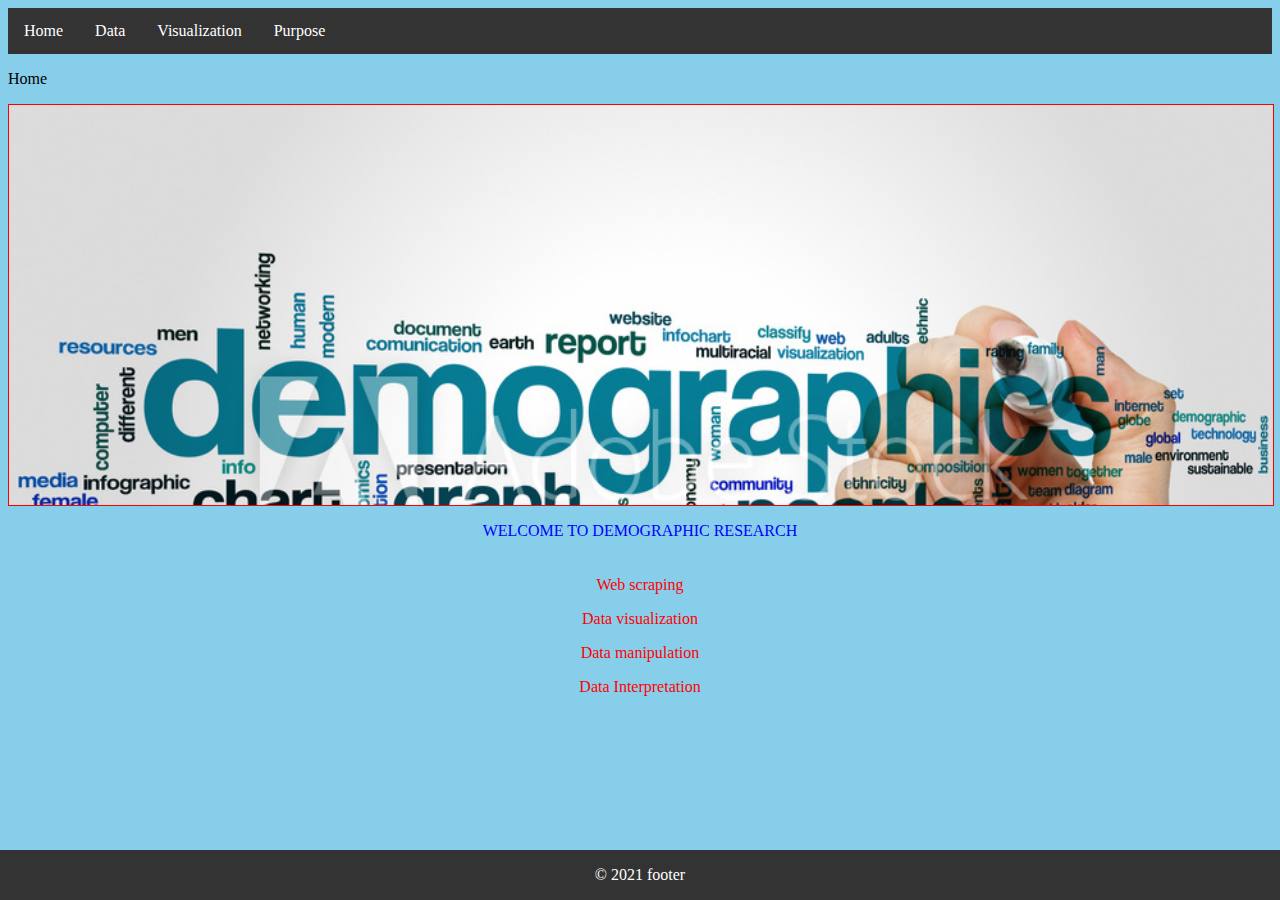
<file: index.html>
<!DOCTYPE html>
<html lang="en">
<head>
    <meta charset="UTF-8">
    <meta http-equiv="X-UA-Compatible" content="IE=edge">
    <meta name="viewport" content="width=device-width, initial-scale=1.0">
    <link rel="stylesheet" href="index.css">
    <title>Birth Rate Per Year </title>
</head>
<body>
    <header>
    <nav>
       
<ul>
    <li><a href="./index.html">Home</a></li>
    <li><a href="./Data.html">Data</a></li>
    <li><a href="./Datavisio.html">Visualization</a></li>
    <li><a href="./Purpose.html">Purpose</a></li>
</ul>       
</nav>
<p>Home</p>
</header>

<section class="height"> <!--- very important---->   </section>
  



  <div class="demo">
    
     <p class="design"> WELCOME TO DEMOGRAPHIC RESEARCH </p>

<p class="list">Web scraping</p>
<p class="list">Data visualization</p>
<p class="list">Data manipulation </p>
<p class="list">Data Interpretation </p>


    </div>
    <footer>
        <p>© 2021 footer </p>
    </footer>
</article>


<!-------------------------------->

</body>
</html>
</file>
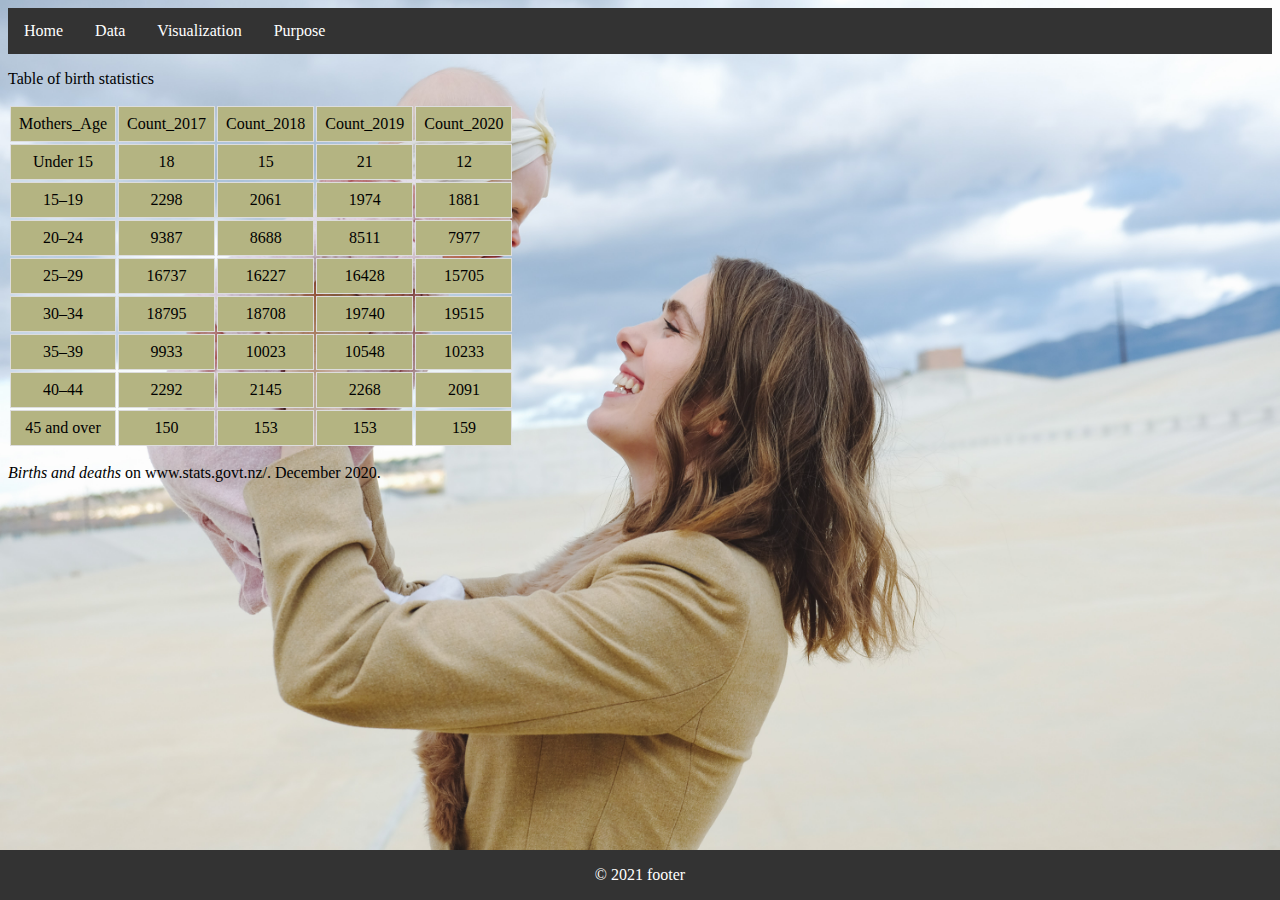
<file: Data.html>
<!DOCTYPE html>
<html lang="en">
<head>
    <meta charset="UTF-8">
    <meta http-equiv="X-UA-Compatible" content="IE=edge">
    <meta name="viewport" content="width=device-width, initial-scale=1.0">
    <link rel="stylesheet" href="Data.css">
    <link rel="stylesheet" href="https://cdn.datatables.net/1.10.23/css/jquery.dataTables.min.css">
    <script src="born.js"></script>
    <script src="https://ajax.googleapis.com/ajax/libs/jquery/3.5.1/jquery.min.js"></script>
    <script src="https://cdn.datatables.net/1.10.23/js/jquery.dataTables.min.js"></script>


    <title>Data</title>
</head>
<body>
  
    <header>
        <nav>
    <ul>
      <li><a href="./index.html">Home</a></li>
      <li><a href="./Data.html">Data</a></li>
      <li><a href="./Datavisio.html">Visualization</a></li>
      <li><a href="./Purpose.html">Purpose</a></li>
    </ul> 
    </nav>
    <p>Table of birth statistics </p>
    </header>
         
    <table class="table table-bordered table-hover table-condensed">
                          <tr class="row0">
                            <td class="column0 style0 s">Mothers_Age</td>
                            <td class="column1 style0 s">Count_2017</td>
                            <td class="column2 style0 s">Count_2018</td>
                            <td class="column3 style0 s">Count_2019</td>
                            <td class="column4 style0 s">Count_2020</td>
                          </tr>
                          <tr class="row1">
                            <td class="column0 style0 s">Under 15</td>
                            <td class="column1 style0 n">18</td>
                            <td class="column2 style0 n">15</td>
                            <td class="column3 style0 n">21</td>
                            <td class="column4 style0 n">12</td>
                          </tr>
                          <tr class="row2">
                            <td class="column0 style0 s">15–19</td>
                            <td class="column1 style0 n">2298</td>
                            <td class="column2 style0 n">2061</td>
                            <td class="column3 style0 n">1974</td>
                            <td class="column4 style0 n">1881</td>
                          </tr>
                          <tr class="row3">
                            <td class="column0 style0 s">20–24</td>
                            <td class="column1 style0 n">9387</td>
                            <td class="column2 style0 n">8688</td>
                            <td class="column3 style0 n">8511</td>
                            <td class="column4 style0 n">7977</td>
                          </tr>
                          <tr class="row4">
                            <td class="column0 style0 s">25–29</td>
                            <td class="column1 style0 n">16737</td>
                            <td class="column2 style0 n">16227</td>
                            <td class="column3 style0 n">16428</td>
                            <td class="column4 style0 n">15705</td>
                          </tr>
                          <tr class="row5">
                            <td class="column0 style0 s">30–34</td>
                            <td class="column1 style0 n">18795</td>
                            <td class="column2 style0 n">18708</td>
                            <td class="column3 style0 n">19740</td>
                            <td class="column4 style0 n">19515</td>
                          </tr>
                          <tr class="row6">
                            <td class="column0 style0 s">35–39</td>
                            <td class="column1 style0 n">9933</td>
                            <td class="column2 style0 n">10023</td>
                            <td class="column3 style0 n">10548</td>
                            <td class="column4 style0 n">10233</td>
                          </tr>
                          <tr class="row7">
                            <td class="column0 style0 s">40–44</td>
                            <td class="column1 style0 n">2292</td>
                            <td class="column2 style0 n">2145</td>
                            <td class="column3 style0 n">2268</td>
                            <td class="column4 style0 n">2091</td>
                          </tr>
                          <tr class="row8">
                            <td class="column0 style0 s">45 and over</td>
                            <td class="column1 style0 n">150</td>
                            <td class="column2 style0 n">153</td>
                            <td class="column3 style0 n">153</td>
                            <td class="column4 style0 n">159</td>
                          </tr>
                        </tbody>
                    </table>
                    <p><cite>  Births and deaths</cite> on www.stats.govt.nz/. December 2020.</p>

                    <footer>
                        <p>© 2021 footer </p>
                    </footer>


                </body>
                <html>
</file>
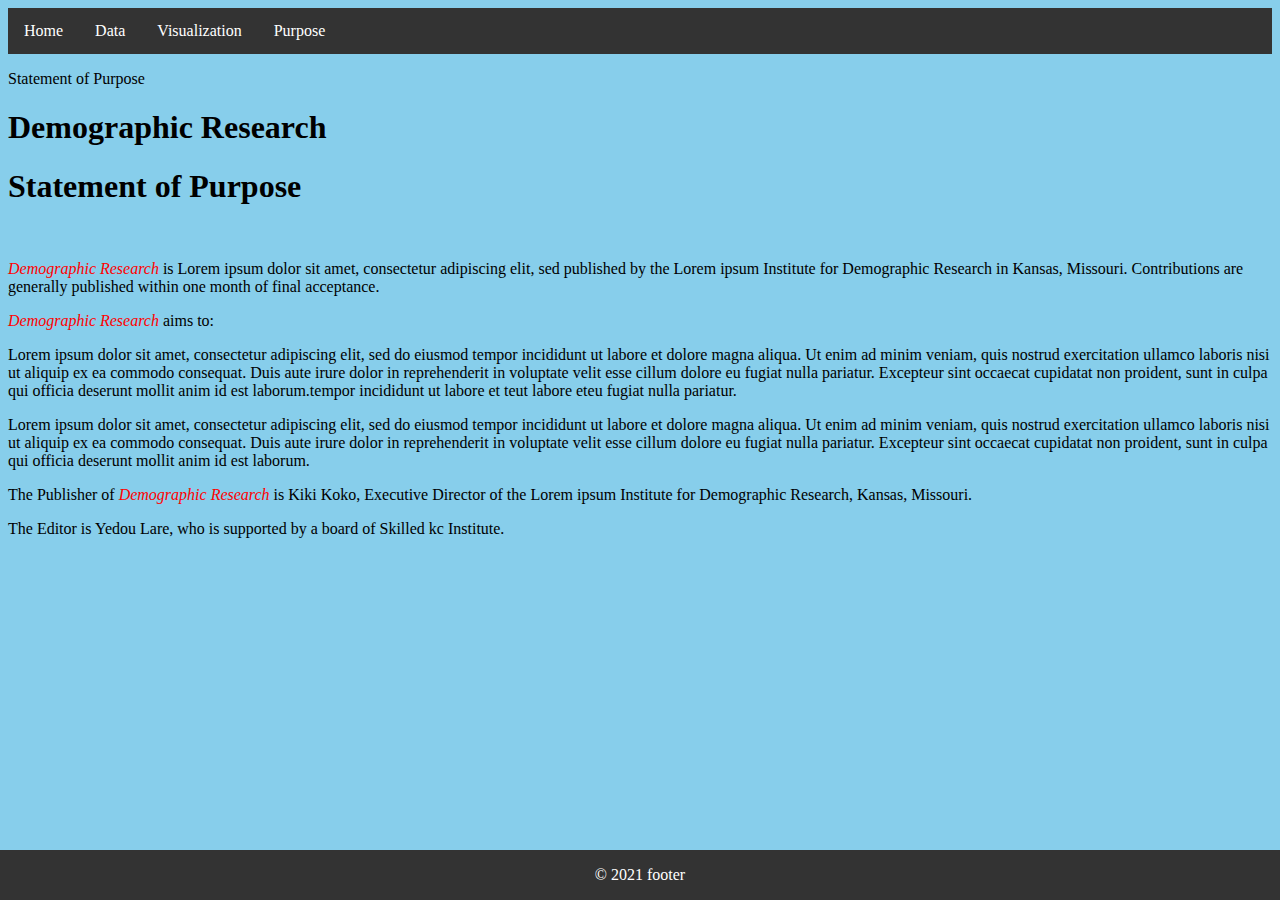
<file: Purpose.html>
<!DOCTYPE html>
<html lang="en">
<head>
    <meta charset="UTF-8">
    <meta http-equiv="X-UA-Compatible" content="IE=edge">
    <meta name="viewport" content="width=device-width, initial-scale=1.0">
    <link rel="stylesheet" href="Purpose.css">
    <title>Statement of Purpose</title>
</head>
<body>

    <header>
    <nav>
<ul>
  <li><a href="./index.html">Home</a></li>
  <li><a href="./Data.html">Data</a></li>
  <li><a href="./Datavisio.html">Visualization</a></li>
  <li><a href="./Purpose.html">Purpose</a></li>
</ul> 
</nav>
<p>Statement of Purpose</p>
</header>

<!----------------Lorem ipsum dolor sit amet, consectetur adipiscing elit, sed do eiusmod tempor incididunt ut labore et --------------------------------------------------------------------->

<div id="content_main">

    <h1 class="spitzmarke">Demographic Research</h1>
    <h1>Statement of Purpose<span class="topbuttons"><a class="noraquo"
       href="javascript:printPage();"></a></span></h1>
    
    <p class="title_line">&nbsp;</p>
    
<p>
<i class="dr">Demographic&nbsp;Research</i> is Lorem ipsum dolor sit amet, consectetur adipiscing elit, sed published by the Lorem ipsum Institute for Demographic Research</a> in Kansas, Missouri. Contributions are generally published within one month of final acceptance. 
</p>
<p>
<i class="dr">Demographic&nbsp;Research</i> aims to: 
</p>


Lorem ipsum dolor sit amet, consectetur adipiscing elit, sed do eiusmod tempor incididunt ut labore et
dolore magna aliqua. Ut enim ad minim veniam, quis nostrud exercitation ullamco laboris nisi ut aliquip
ex ea commodo consequat. Duis aute irure dolor in reprehenderit in voluptate velit esse cillum dolore
eu fugiat nulla pariatur. Excepteur sint occaecat cupidatat non proident, sunt in culpa qui officia 
deserunt mollit anim id est laborum.tempor incididunt ut labore et teut labore eteu fugiat nulla pariatur.







<p>
  Lorem ipsum dolor sit amet, consectetur adipiscing elit, sed do eiusmod tempor incididunt ut labore et dolore magna aliqua. Ut enim ad minim veniam, quis nostrud exercitation ullamco laboris nisi ut aliquip ex ea commodo consequat. Duis aute irure dolor in reprehenderit in voluptate velit esse cillum dolore eu fugiat nulla pariatur. Excepteur sint occaecat cupidatat non proident, sunt in culpa qui officia deserunt mollit anim id est laborum.
</p>
<p>
The Publisher of <i class="dr">Demographic&nbsp;Research</i> is Kiki Koko, Executive Director of the Lorem ipsum Institute for Demographic&nbsp;Research, Kansas, Missouri.
</p>
<p>
The Editor is Yedou Lare, who is supported by a board of Skilled kc Institute. 
</p>

  </div>

  <footer>
    <p>© 2021 footer </p>
</footer>



<style>


        footer {
           position: fixed;
           left: 0;
           bottom: 0;
           width: 100%;
           background-color: #333;
           color: white;
           text-align: center;
           
           display: flex;
           justify-content: center;
          

        }
        

</style>


<!-------------------------------->

</body>
</html>
</file>
<file: index.css>
html {background-color: 	#87CEEB;}
ul {
    list-style-type: none;
    margin: 0;
    padding: 0;
    overflow: hidden;
    background-color: #333;
  }
  
  li {
    float: left;
  }
  
  li a {
    display: block;
    color: white;
    text-align: center;
    padding: 14px 16px;
    text-decoration: none;
  }
  
  li a:hover:not(.active) {
    background-color: #111;
  }
  
  .active {
    background-color: #4CAF50;
  }



  .height {
    width: 100%;
    height: 400px;
    background-image: url('Photos/AdobeStock_112233363_Preview.jpeg');
    background-size: 100% 100%;
    border: 1px solid red;
    background-attachment: fixed;
  
  }
  
  
article {
    min-height: 100%;
    display: grid;
    grid-template-rows: auto 1fr auto;
}



            footer {
               position: fixed;
               left: 0;
               bottom: 0;
               width: 100%;
               background-color: #333;
               color: white;
               text-align: center;
               
               display: flex;
               justify-content: center;
              

            }
            
  .design {
  text-align: center;
  text-transform: uppercase;
  color: blue;
padding-bottom: 20px; 
text-transform: capitalize;
text-decoration: double;
size : 800px;
text-size-adjust: 800px;

}

.demo.design {
  width:256px;
  width:256px;
background-color:#4CAF50;
padding-bottom: 20px;
background-position: center;

}

.list{ text-align: center;
color: red;
}
</file>
<file: Data.css>
html{ 
    background-image: url('Photos/wesley-tingey-gdH_nbsgizM-unsplash (2).jpg'); 

    background-size: 100% 100%;
    background-attachment: fixed;
    border-radius: 10px; 
}

ul {
    list-style-type: none;
    margin: 0;
    padding: 0;
    overflow: hidden;
    background-color: #333;
  }
  
  li {
    float: left;
  }
  
  li a {
    display: block;
    color: white;
    text-align: center;
    padding: 14px 16px;
    text-decoration: none;
  }
  
  li a:hover:not(.active) {
    background-color: #111;
  }
  
  .active {
    background-color: #4CAF50;
  }

  
  
  td,th {
    border: 1px solid #ddd;
    padding: 8px;
    text-align: center;
  }
  
   tr{background-color: rgb(155, 168, 135)}
  
   tr {background-color:rgb(180, 180, 130)}
  
   footer {
    position: fixed;
    left: 0;
    bottom: 0;
    width: 100%;
    background-color: #333;
    color: white;
    text-align: center;
    
    display: flex;
    justify-content: center;
   

 }
</file>
<file: Purpose.css>
html {background-color: 	#87CEEB;}

ul {
    list-style-type: none;
    margin: 0;
    padding: 0;
    overflow: hidden;
    background-color: #333;
  }
  
  li {
    float: left;
  }
  
  li a {
    display: block;
    color: white;
    text-align: center;
    padding: 14px 16px;
    text-decoration: none;
  }
  

  .dr{ color:red} 
  
  


  .active {
    background-color: #4CAF50;
  }

  footer {
    position: fixed;
    left: 0;
    bottom: 0;
    width: 100%;
    background-color: #333;
    color: white;
    text-align: center;
    
    display: flex;
    justify-content: center;
   

 }
</file>
